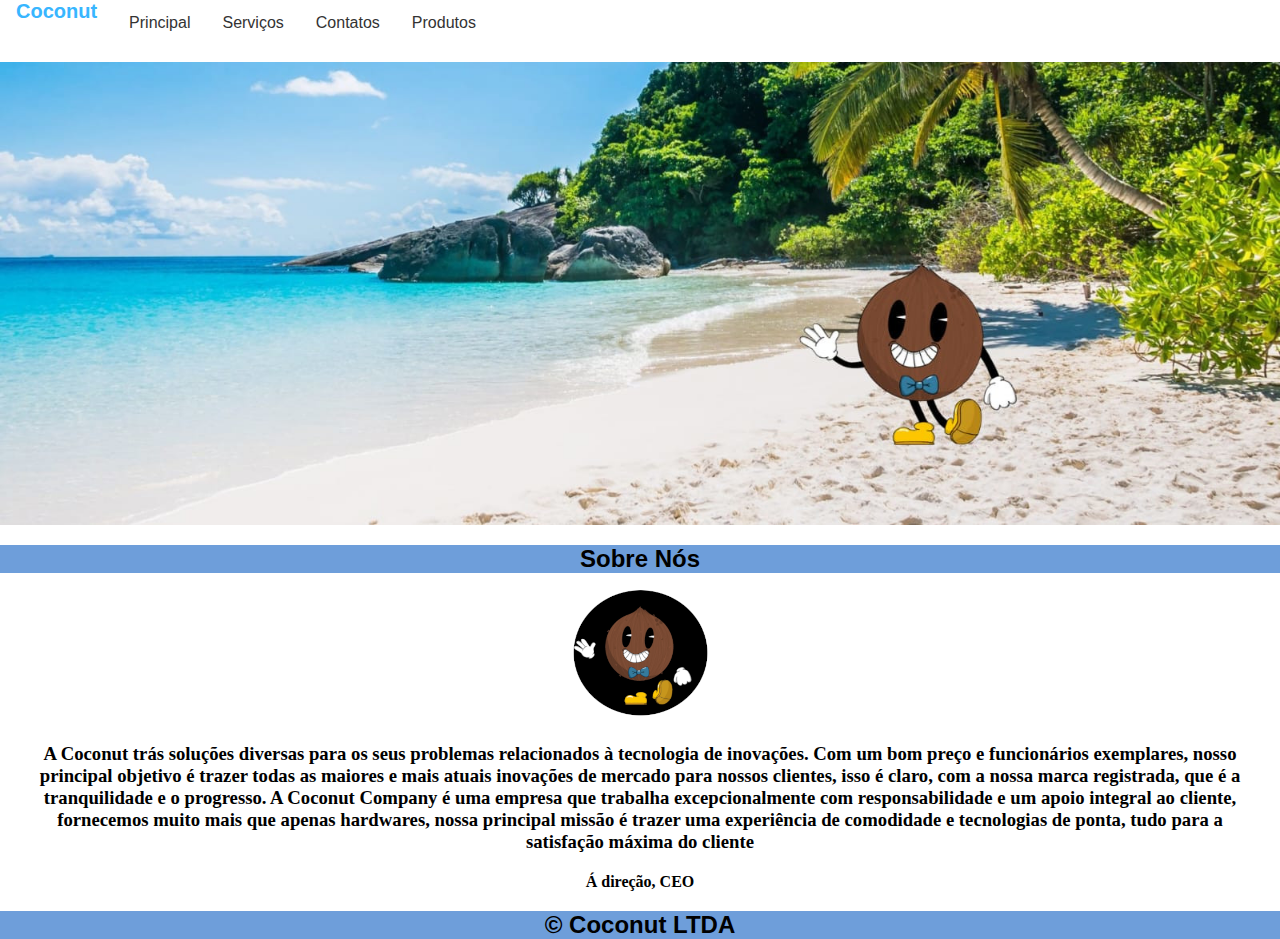
<file: index.html>
<html>
<head>
    <meta charset="UTF-8">
    <meta name="viewport" content="width=device-width, initial-scale=1.0">
	<link rel="stylesheet" href="menu.css">
    <link rel="shortcut icon" href="logo.png" type="image/x-icon">
    <style>
        
    </style>
    <title>Empresa Coconut</title>
</head>
<body>

<ul id="menu">
    <li><span id="brand">Coconut</span></li>
    <li><a href="#">Principal</a></li>
    <li><a href="servicos.html">Serviços</a></li>
    <li><a href="contato.html">Contatos</a></li>
    <li class="dropdown">
        <a href="#">Produtos</a>
        <div class="dropdown-content">
            <a href="cadastrodecbrd.html">Cabo de rede</a>
            <a href="cadastromodem.html">Modem</a>
            <a href="cadastroswitch.html">Switch</a>
            <a href="cadastroroteador.html">Roteador</a>
            
        </div>
    </li>
</ul>
    <img src="capa.jpeg" />
	<div class="h1"> <h1> Sobre Nós</h1></div> <main><img src="logo.png"></main>
	
	<h3>A Coconut trás soluções diversas para os seus problemas relacionados à tecnologia de inovações. Com um bom preço e funcionários exemplares, nosso principal objetivo
			é trazer todas as maiores e mais atuais inovações de mercado para nossos clientes, isso é claro, com a nossa marca registrada, que é a tranquilidade e o progresso.
			A Coconut Company é uma empresa que trabalha excepcionalmente com responsabilidade e um apoio integral ao cliente, fornecemos muito mais que apenas hardwares, nossa 
			principal missão é trazer uma experiência de comodidade e tecnologias de ponta, tudo para a satisfação máxima do cliente
    </h3>			
			<h4> Á direção, CEO </h4>
		<div class="h1"><h1>&copy; Coconut LTDA</h1></div> 
</body>
</html>
</file>
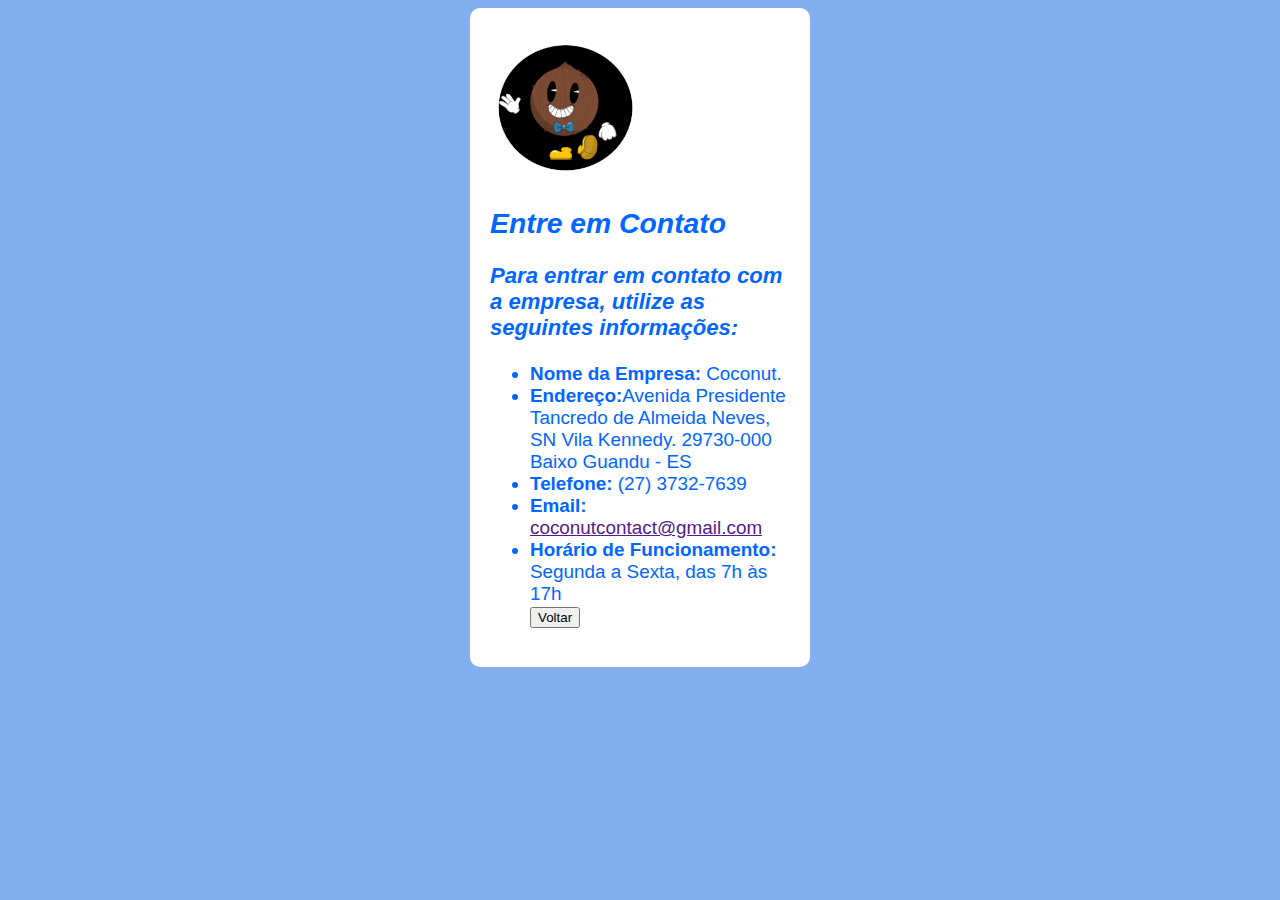
<file: contato.html>
<!DOCTYPE html>
<html lang="en">
<head>
    <meta charset="UTF-8">
    <meta name="viewport" content="width=device-width, initial-scale=1.0">
    <link rel="stylesheet" href="style.css">
    <link rel="shortcut icon" href="logo.png" type="image/x-icon">
    <title>Contato</title>
</head>
<body> 
        <form>
            <main><img src="logo.png"></main>
            <h2><em>Entre em Contato</em></h2>
            <h3><em>Para entrar em contato com a empresa, utilize as seguintes informações:</em></h3>
        <ul>
            <li><strong>Nome da Empresa:</strong> Coconut.</li>
            <li><strong>Endereço:</strong>Avenida Presidente Tancredo de Almeida Neves, SN Vila Kennedy. 29730-000 Baixo Guandu - ES
            </li>
            <li><strong>Telefone:</strong> (27) 3732-7639</li>
            <li><strong>Email:</strong> <a href="">coconutcontact@gmail.com</a></li>
            <li><strong>Horário de Funcionamento:</strong> Segunda a Sexta, das 7h às 17h</li>
            <input type="button" value="Voltar" onclick="history.back()">
        </ul>
        </form> 
</body>
</html>
</file>
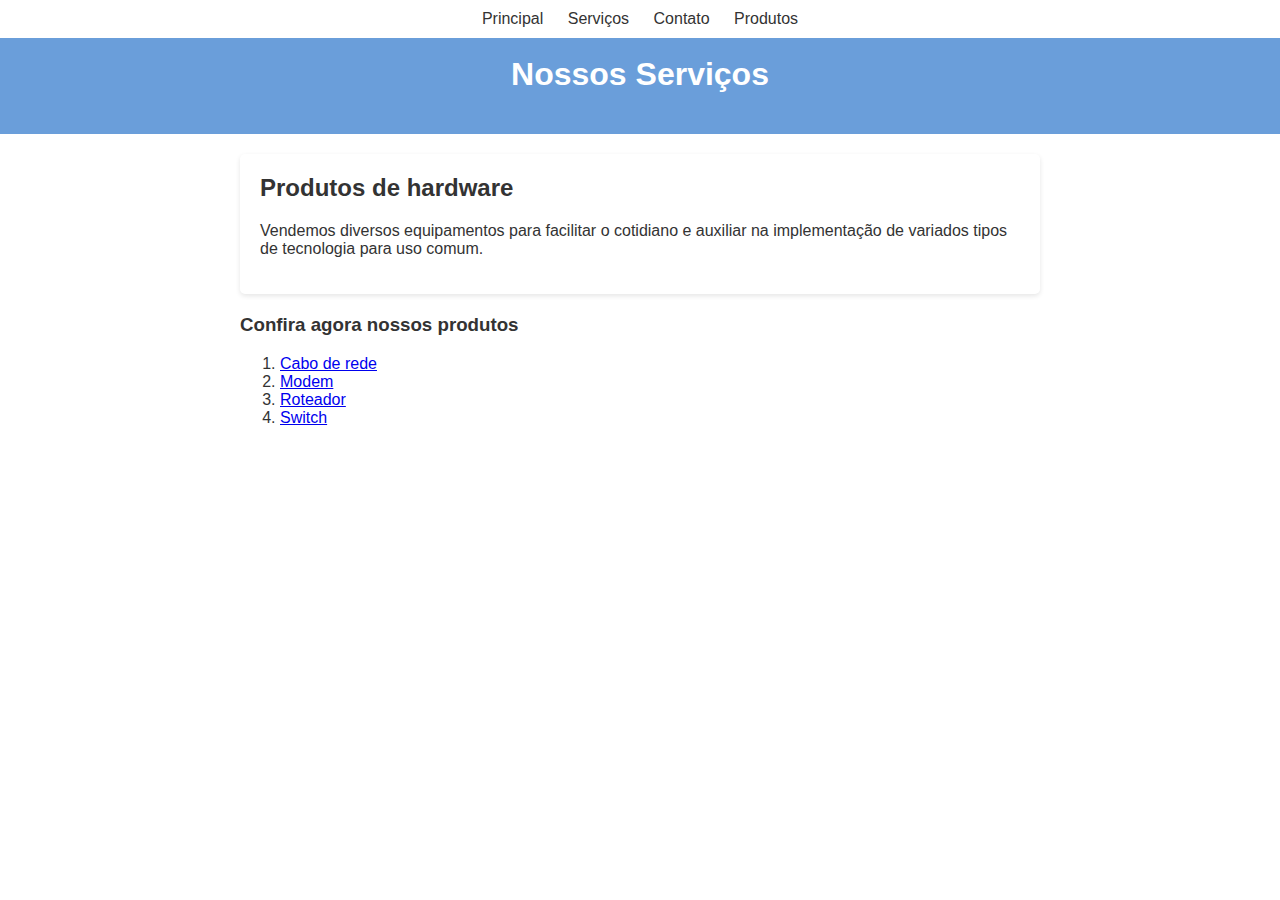
<file: servicos.html>
<!DOCTYPE html>
<html lang="pt-br">
<head>
    <meta charset="UTF-8">
    <meta name="viewport" content="width=device-width, initial-scale=1.0">
    <link rel="stylesheet" href="serviços.css">
    <link rel="shortcut icon" href="logo.png" type="image/x-icon">
    <title>Serviços</title>
</head>
<body>
    <nav>
        <ul>
            <li><a href="index.html">Principal</a></li>
            <li><a href="#">Serviços</a></li>
            <li><a href="contato.html">Contato</a></li>
            <li class="dropdown">
                <a href="#">Produtos</a>
                <div class="dropdown-content">
                    <a href="cadastrodecbrd.html">Cabo de rede</a>
                    <a href="cadastromodem.html">Modem</a>
                    <a href="cadastroswitch.html">Switch</a>
                    <a href="cadastroroteador.html">Roteador</a>
                </div>
            </li>
        </ul>
    </nav>
    <header> <br> <br>
        <h1>Nossos Serviços</h1>
    </header>
    <div class="container">
        <div class="service">
            <h2>Produtos de hardware</h2>
            <p>Vendemos diversos equipamentos para facilitar o cotidiano e auxiliar 
            na implementação de variados tipos de tecnologia para uso comum.</p>
        </div>
       <h3> Confira agora nossos produtos</h3>
       <ol>
           <li><a href="cardapiorededecabo.html"> Cabo de rede</a></li>
           <li><a href="cardapiodemodem.html">Modem</a></li>
           <li><a href="cardapioderoteador.html">Roteador</a></li>
           <li><a href="cardapiodeswitch.html">Switch</a></li>
       </ol>
</body>
</html>
</file>
<file: menu.css>
body {
            font-family: Arial, Helvetica, sans-serif;
            margin: 0;
            padding: 0;
        }
        #menu {
            list-style-type: none;
            background-color: white;
            overflow: hidden;
            padding: 0;
        }
        #menu li {
            float: left;
        }
        #menu li a {
            display: block;
            color: #333;
            text-align: center;
            padding: 14px 16px;
            text-decoration: none;
        }
        #menu li a:hover {
            background-color: #ddd;
        }
        .dropdown {
            display: inline-block;
        }
        .dropdown-content {
            display: none;
            position: absolute;
            background-color: #f9f9f9;
            min-width: 160px;
            z-index: 1;
        }
        .dropdown-content a {
            color: black;
            padding: 12px 16px;
            text-decoration: none;
            display: block;
            text-align: left;
        }
        .dropdown-content a:hover {
            background-color: #f1f1f1;
        }
        .dropdown:hover .dropdown-content {
            display: block;
        }
        #brand {
            color: #38b6ff;
            font-size: 20px;
            font-weight: bold;
            padding: 14px 16px;
        }
        main img {
            display: block;
            margin: 0 auto;
            max-width: 100%;
            height: auto;
        }
        .h1 {
            text-align: center;
            margin-top: 20px;
            background-color: #6e9eda;
            
        }
        h1 {
            margin: 0;
            font-size: 24px;
        }
        h3, h4 {
            font-family: serif;
            text-align: center;
            margin: 20px;
        }
        img {
            display: block;
            margin: 0 auto;
            max-width: 100%;
            height: auto;
        }
</file>
<file: style.css>
body {
    background-color: #83aff0;
}

form {
    font-size: 0.5cm;
    margin: 0 auto;
    color: #0066FF;
    font-family: Arial, sans-serif;
    background-color: #fff;
    padding: 20px;
    border-radius: 10px;
    width: 300px;
	
}

select {
    color: #0066FF;
}
</file>
<file: serviços.css>
body {
    font-family: Arial, sans-serif;
    margin: 0;
    padding: 0;
    background-color: white;
    color: #333;
}
header {
    background-color: #6a9eda;
    color: #fff;
    padding: 20px;
    text-align: center;
}
h1 {
    margin-top: 0;
}
.container {
    max-width: 800px;
    margin: 20px auto;
    padding: 0 20px;
}
.service {
    margin-bottom: 20px;
    padding: 20px;
    background-color: #fff;
    border-radius: 5px;
    box-shadow: 0 2px 5px rgba(0, 0, 0, 0.1);
}
.service h2 {
    margin-top: 0;
}
nav {
    background-color: #fff; 
    color: #333; 
    text-align: center;
    padding: 10px;
    position: fixed; 
    width: 100%;
    top: 0; 
    z-index: 999; 
}
nav ul {
    list-style-type: none;
    margin: 0;
    padding: 0;
}
nav ul li {
    display: inline;
    margin-right: 20px;
}
nav ul li a {
    color: #333; 
    text-decoration: none;
}
.dropdown {
    position: relative;
    display: inline-block;
}
.dropdown-content {
    display: none;
    position: absolute;
    background-color: #f9f9f9; 
    min-width: 160px;
    z-index: 1;
}
.dropdown-content a {
    color: #333;
    padding: 12px 16px;
    text-decoration: none;
    display: block;
}
.dropdown:hover .dropdown-content {
    display: block;
}
.dropdown-content a:hover {
    background-color: #ddd; 
}
</file>
